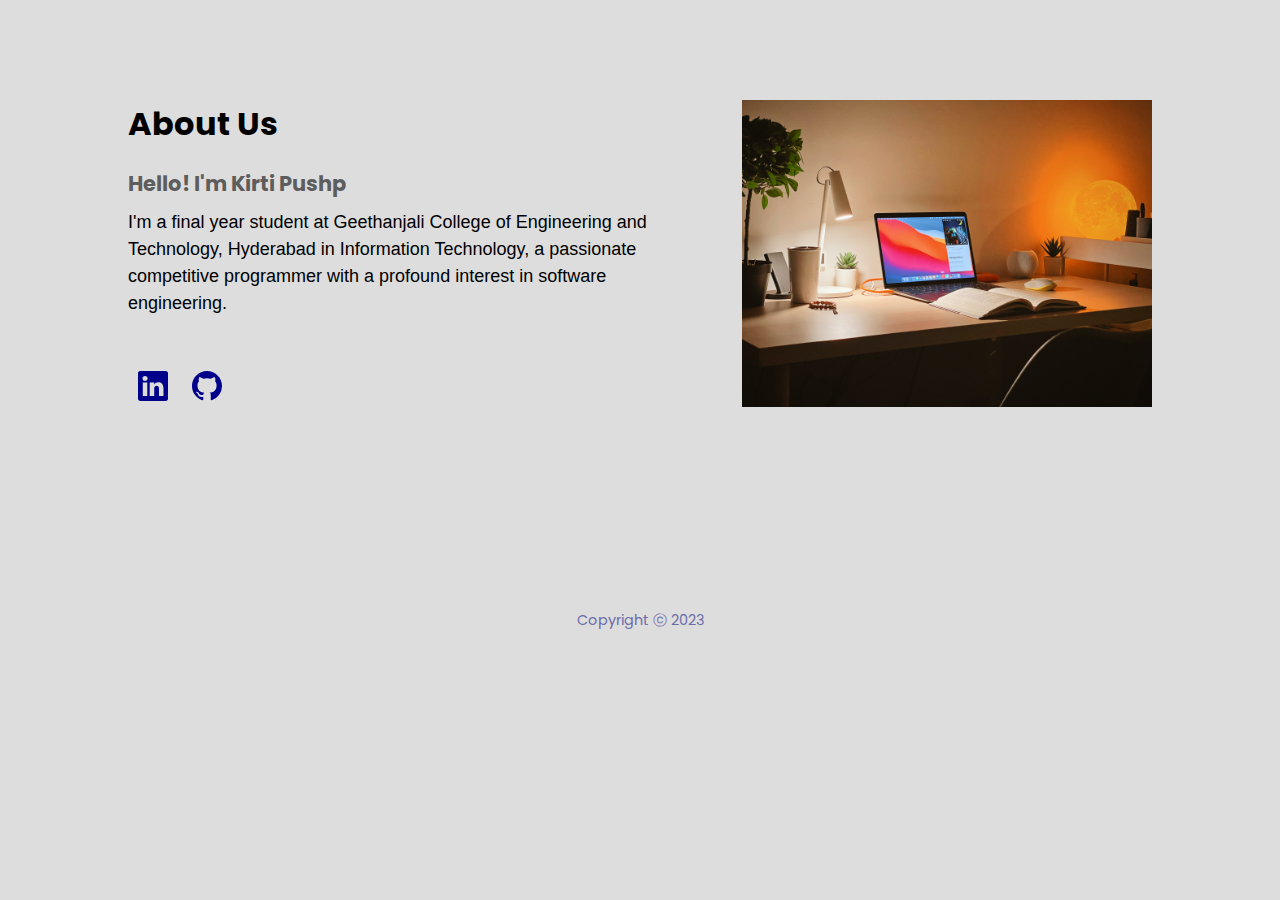
<file: about.html>
<!DOCTYPE html>
<html lang="en">
<head>
    <meta charset="UTF-8">
    <meta name="viewport" content="width=device-width, initial-scale=1.0">
    <title>About Us</title>
    <link rel="stylesheet" href="style3.css">
</head>
<body>
    <div class="section">
        <div class="container">
            <div class="content-section">
                <div class="title">
                    <h1>About Us</h1>
                </div>
                <div class="content">
                    <h3>Hello! I'm Kirti Pushp</h3>
                    <p>I'm a final year student at Geethanjali College of Engineering and Technology, Hyderabad in Information Technology, a passionate competitive programmer with a profound interest in software engineering.</p>
                    
                </div>
                <div class="social">
                    <a href="https://www.linkedin.com/in/kirti-p-868533255/" class="i"><svg xmlns="http://www.w3.org/2000/svg" width="30" height="30" fill="currentColor" class="bi bi-linkedin" viewBox="0 0 16 16">
                        <path d="M0 1.146C0 .513.526 0 1.175 0h13.65C15.474 0 16 .513 16 1.146v13.708c0 .633-.526 1.146-1.175 1.146H1.175C.526 16 0 15.487 0 14.854V1.146zm4.943 12.248V6.169H2.542v7.225h2.401zm-1.2-8.212c.837 0 1.358-.554 1.358-1.248-.015-.709-.52-1.248-1.342-1.248-.822 0-1.359.54-1.359 1.248 0 .694.521 1.248 1.327 1.248h.016zm4.908 8.212V9.359c0-.216.016-.432.08-.586.173-.431.568-.878 1.232-.878.869 0 1.216.662 1.216 1.634v3.865h2.401V9.25c0-2.22-1.184-3.252-2.764-3.252-1.274 0-1.845.7-2.165 1.193v.025h-.016a5.54 5.54 0 0 1 .016-.025V6.169h-2.4c.03.678 0 7.225 0 7.225h2.4z"/>
                      </svg></a>
                      <a href="https://github.com/kirti-p" class="i"><svg xmlns="http://www.w3.org/2000/svg" width="30" height="30" fill="currentColor" class="bi bi-github" viewBox="0 0 16 16">
                        <path d="M8 0C3.58 0 0 3.58 0 8c0 3.54 2.29 6.53 5.47 7.59.4.07.55-.17.55-.38 0-.19-.01-.82-.01-1.49-2.01.37-2.53-.49-2.69-.94-.09-.23-.48-.94-.82-1.13-.28-.15-.68-.52-.01-.53.63-.01 1.08.58 1.23.82.72 1.21 1.87.87 2.33.66.07-.52.28-.87.51-1.07-1.78-.2-3.64-.89-3.64-3.95 0-.87.31-1.59.82-2.15-.08-.2-.36-1.02.08-2.12 0 0 .67-.21 2.2.82.64-.18 1.32-.27 2-.27.68 0 1.36.09 2 .27 1.53-1.04 2.2-.82 2.2-.82.44 1.1.16 1.92.08 2.12.51.56.82 1.27.82 2.15 0 3.07-1.87 3.75-3.65 3.95.29.25.54.73.54 1.48 0 1.07-.01 1.93-.01 2.2 0 .21.15.46.55.38A8.012 8.012 0 0 0 16 8c0-4.42-3.58-8-8-8z"/>
                      </svg></a>
                </div>
            </div>
            <div class="img-section">
                <img src="study.jpg">
            </div>
        </div>
        <p class="footer">Copyright ⓒ 2023</p>
    </div>
   
</body>

</html>
</file>
<file: style3.css>
@import url('https://fonts.googleapis.com/css?family=Poppins:200,300,400,500,600,700,800,900&display=swap');
*{
    margin:0px;
    padding: 0px;
    box-sizing: border-box;
    font-family:'Poppins',sans-serif;

}
.section{
    width:100%;
    min-height: 100vh;
    background-color: #ddd;
}
.container{
    width:80%;
    display:block;
    margin:auto;
    padding-top: 100px;
}
.content-section{
    float: left;
    width:55%;

}
.img-section{
    float: right;
    width:40%;
}
.img-section img{
    width:100%;
    height:auto;
}
.content-section title{
    text-transform: uppercase;
    font-size: 28px;
}
.content-section .content h3{
    margin-top: 20px;
    color: #5d5d5d;
    font-size: 21px;
}
.content-section .content p{
    margin-top: 10px;
    font-family:sans-serif;
    font-size: 18px;
    line-height: 1.5;
}
.content-section .social{
    margin-top: 40px;

}
.i{
    color: darkblue;
    font-size: 40px;
    padding:0px 10px;
}
.i:hover{
    color: rgb(2, 19, 41);
}
@media screen and (max-width:768px){
   .container{
    width:80%;
    display:block;
    margin:auto;
    padding-top: 50px;
   }
   .content-section{
    float: none;
    width:100%;
    display: block;
    margin: auto;
}
.content-section .title{
    text-align: center;
    font-size: 19ox;;
}
}
.footer{
    font-size: 0.9em;
    margin-top:510px;
    color: rgb(108, 108, 170);
    text-align: center;
    padding-bottom: 5px;
}
</file>
